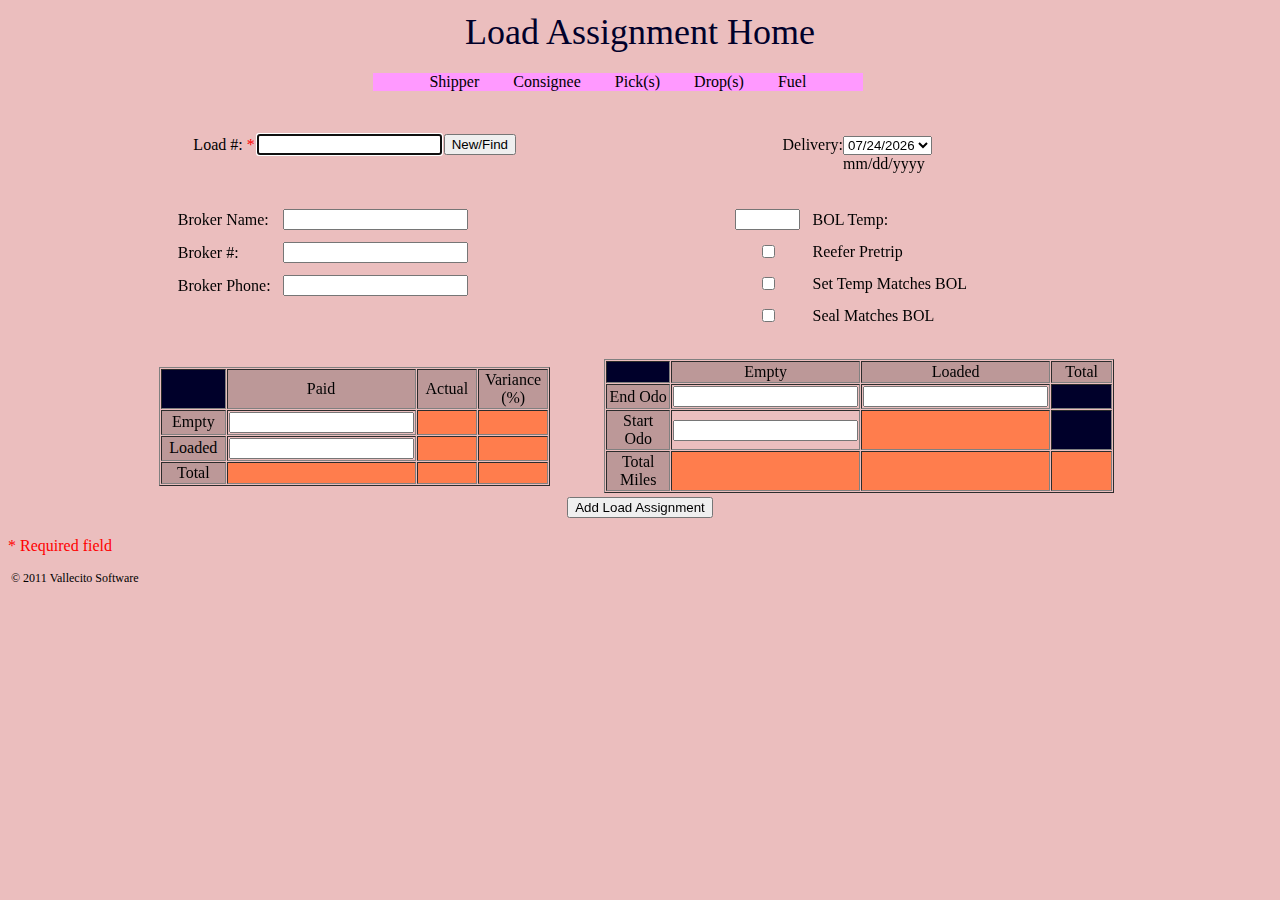
<file: LoadAssignment00.html>
<!doctype html>
<!-- Modified on Apr 26, 2014 08:10:00 PM  -->
<!-- Modified on Mar 16, 2014 11:38:14 PM  -->
<!-- Modified on Jan 29, 2014 11:38:14 AM  -->
<!-- Created on Apr 26, 2011 2:48:54 PM    -->
<html lang="en-US">
  <head><title>Load Assignment</title>
    <meta charset="UTF-8"/>
<!--    <meta name="viewport" content="width=device-width; initial-scale=1.0; maximum-scale=1.0; user-scalable=0;"/>  -->
    <link rel="stylesheet" type="text/css" href="./data/loadassignmentstyle.css" />
    <script type="text/javascript">

    function catchEvent(eventObj, event, eventHandler) {
      if (eventObj.addEventListener) {
        eventObj.addEventListener(event, eventHandler, false);
      } else if (eventObj.attachEvent) {
        event = "on" + event;
        eventObj.attachEvent(event, eventHandler);
      }
    }

    function cancelEvent(evnt) {
      if (evnt.preventDefault) {
        evnt.preventDefault();
        evnt.stopPropagation();
      } else {
        evnt.returnValue = false;
        evnt.cancelBubble = true;
      }
    }

    function setupEvents(evnt) {
      var formObj = document.getElementById("loadForm");
      if ( formObj ) {
        catchEvent(formObj, "submit", validateForm);
      }
    }

    function validateForm (evnt) {
      var theEvent = evnt ? evnt : window.event;
      var target = theEvent.target ? theEvent.target : theEvent.srcElement;
      var inputFlds = document.getElementById("loadForm").getElementsByTagName("input");
      var varNwLd = document.getElementById("varNwLd");
      var varldStrt = document.getElementById("ldStrtDt");
// if a new load set the start date to today's date
      if ( varNwLd.value == "new" ) {
        varldStrt.value = todaysMonth + "/" + todaysDay + "/" + todaysYear;
//        alert("New start date id: " + varldStrt.value + ".");
      }
      else {
//        alert("Old start date is: " + varldStrt.value + ".");
      }
    }

    // loadNumber must be 7 digits
    function validateLoadNumber(evnt) {
      var theEvent = evnt ? evnt : window.event;
      var loadNumberPattern = /^[0-9]*$/g;
      var OK = false;
      if (theEvent.name == "loadNumber") {
        if (loadNumberPattern.test(theEvent.value) && theEvent.value.length == 7) {
          OK = true;
        } else {
          OK = false;
          alert("The Load Number is required and must be composed of 7 digits only.");
          theEvent.value = "";
          cancelEvent(evnt);
        }    
      }
    }

    var days=['01','02','03','04','05','06','07','08','09','10','11','12','13','14',
              '15','16','17','18','19','20','21','22','23','24','25','26','27','28',
              '29','30','31'];
    var daysInMonth=[31,0,31,30,31,30,31,31,30,31,30,31];   
    var todaysdate = new Date();
    var todaysYear = todaysdate.getFullYear();
    var todaysMonth = todaysdate.getMonth()+1;
    var todaysDay = todaysdate.getDate();
 
    function initVariables(evnt) {
      var theEvent = evnt ? evnt : window.event;
      var target = theEvent.target ? theEvent.target : theEvent.srcElement;
//  generate one week of possible delivery dates starting with today's date
      var selectDayFlds = document.getElementById("selectDayOpts").options;
      var oD = new Date(todaysYear, todaysMonth-1, 1);
      var optDate = "";
      oD.od=oD.getDay()+1;
      daysInMonth[1]=(((oD.getFullYear()%100!==0)&&(oD.getFullYear()%4===0))||(oD.getFullYear()%400===0))?29:28;
      dayIdx = todaysDay - 1;
      mnthIdx = todaysMonth - 1;
      yR = todaysYear;
      for (var i = 0; i < selectDayFlds.length; i++ ) {
        optDate = days[mnthIdx] + "/" + days[dayIdx] + "/" + yR;
        selectDayFlds[i].innerHTML = optDate;
        selectDayFlds[i].value = optDate;
        dayIdx++;
        if ( dayIdx+1 > daysInMonth[mnthIdx] ) {
          dayIdx = 0;
          mnthIdx++;
          if ( mnthIdx+1 > 11 ) {
            mnthIdx = 0;
            yR++;
          }
        }
      }
//    selectDayFlds[0].selected = true;
    }

    catchEvent(window, "load", setupEvents);
    catchEvent(window, "load", initVariables);
    
    function checkPaidMiles(evnt) {
      var theEvent = evnt ? evnt : window.event;
      var mileageNumberPattern = /^[0-9]+.?[0-9]*$/g;
      if ( (theEvent.value.length> 0) && !mileageNumberPattern.test(theEvent.value) ) {
        alert('Miles are digits with a whole and optional fractional part seperated by a ".".');
        theEvent.value = "";
        cancelEvent(evnt);  
      }
      else {
        calculatePaidMiles();
      }  
    }
    
    function calculatePaidMiles() {
      var inputFlds = document.getElementById("loadForm").getElementsByTagName("input");
      var emptyPaidIdx = -1;  
      var loadedPaidIdx = -1;  
      var totalPaidIdx = -1;
      var emptyActualIdx = -1;  
      var loadedActualIdx = -1;  
      var totalActualIdx = -1;
      var emptyVarianceIdx = -1;
      var loadedVarianceIdx = -1;
      var totalVarianceIdx = -1;
      var miles = 0;
      var variance = 0;
      for (var i = 0; i < inputFlds.length; i++ ) {
        if (inputFlds[i].type != "submit") {
          switch (inputFlds[i].name) {
          case "emptyPaid":
            emptyPaidIdx = i;
            break;
          case "loadedPaid":
            loadedPaidIdx = i;
            break;
          case "totalPaid":
            totalPaidIdx = i;
            break;
          case "emptyActual":
            emptyActualIdx = i;
            break; 
          case "loadedActual":
            loadedActualIdx = i;
            break; 
          case "totalActual":
            totalActualIdx = i;
            break;
          case "emptyVariance":
            emptyVarianceIdx = i;
            break;
          case "loadedVariance":
            loadedVarianceIdx = i;
            break;
          case "totalVariance":
            totalVarianceIdx = i;
          }
        }
      }
      if ( inputFlds[emptyPaidIdx].value>0 && inputFlds[loadedPaidIdx].value>0 ) {
         var emptyMiles = new Number(inputFlds[emptyPaidIdx].value);
         var loadedMiles = new Number(inputFlds[loadedPaidIdx].value);
         inputFlds[totalPaidIdx].value = inputFlds[emptyPaidIdx].value + inputFlds[loadedPaidIdx].value;
         miles = valueOf(emptyMiles) + valueOf(loadedMiles);
         alert("checking paid miles: "+miles+" total paid: "+inputFlds[totalPaidIdx].value);
        
      }
      if ( inputFlds[emptyActualIdx].value>0 && inputFlds[loadedActualIdx].value>0 ) {
        miles = inputFlds[emptyActualIdx].value + inputFlds[loadedActualIdx].value;
        inputFlds[totalActualIdx].value = miles;
      }
      if ( inputFlds[emptyPaidIdx].value>0 && inputFlds[emptyActualIdx].value>0 ) {
        variance = ((inputFlds[emptyActualIdx].value - inputFlds[emptyPaidIdx].value) / Num(inputFlds[emptyPaidIdx].value)) * 100; 
        inputFlds[emptyVarianceIdx].value = variance.toFixed(1);
      }
      if ( inputFlds[loadedPaidIdx].value>0 && inputFlds[loadedActualIdx].value>0 ) {
        variance = ((inputFlds[loadedActualIdx].value - inputFlds[loadedPaidIdx].value) / inputFlds[loadedPaidIdx].value) * 100;
        inputFlds[loadedVarianceIdx].value = variance.toFixed(1);
      }
      if ( inputFlds[totalPaidIdx].value>0 && inputFlds[totalActualIdx].value>0 ) {
        variance = ((inputFlds[totalActualIdx].value - inputFlds[totalPaidIdx].value) / inputFlds[totalPaidIdx].value) * 100;
        inputFlds[totalVarianceIdx].value = variance.toFixed(1);
      }  
    }
    
    function checkOdoMiles(evnt) {
      var theEvent = evnt ? evnt : window.event;
      var mileageNumberPattern = /^[0-9]+.?[0-9]*$/g;
      if ( (theEvent.value.length>0) && !mileageNumberPattern.exec(theEvent.value) ) {
        alert('Miles are digits with a whole and optional fractional part seperated by a ".".');
        theEvent.value = "";
        cancelEvent(evnt);
      }
      else {
        calculateOdoMiles();
      }
    }
    
    function calculateOdoMiles() {
      var inputFlds = document.getElementById("loadForm").getElementsByTagName("input");
      var emptyPaidIdx = -1;  
      var loadedPaidIdx = -1;  
      var totalPaidIdx = -1;
      var emptyActualIdx = -1;  
      var loadedActualIdx = -1;  
      var totalActualIdx = -1;
      var emptyVarianceIdx = -1;
      var loadedVarianceIdx = -1;
      var totalVarianceIdx = -1;
      var beginingEmptyIdx = -1;
      var endingEmptyIdx = -1;
      var totalEmptyMilesIdx = -1;
      var beginingLoadedIdx = -1;
      var endingLoadedIdx = -1;
      var totalLoadedMilesIdx = -1;
      var totalMilesIdx = -1;

      for (var i = 0; i < inputFlds.length; i++ ) {
        if (inputFlds[i].type != "submit") {
          switch (inputFlds[i].name) {
          case "beginingEmpty":
            beginingEmptyIdx = i;
            break;
          case "endingEmpty":
            endingEmptyIdx = i; 
            break;
          case "totalEmptyMiles":
            totalEmptyMilesIdx = i; 
            break;
          case "beginingLoaded":
            beginingLoadedIdx = i; 
            break;
          case "endingLoaded":
            endingLoadedIdx = i; 
            break;
          case "totalLoadedMiles":
            totalLoadedMilesIdx = i;
            break;
          case "totalMiles":
            totalMilesIdx = i;
            break;
          case "emptyPaid":
            emptyPaidIdx = i;
            break;
          case "loadedPaid":
            loadedPaidIdx = i;
            break;
          case "totalPaid":
            totalPaidIdx = i;
            break;
          case "emptyActual":
            emptyActualIdx = i;
            break; 
          case "loadedActual":
            loadedActualIdx = i;
            break; 
          case "totalActual":
            totalActualIdx = i;
            break;
          case "emptyVariance":
            emptyVarianceIdx = i;
            break;
          case "loadedVariance":
            loadedVarianceIdx = i;
            break;
          case "totalVariance":
            totalVarianceIdx = i;   
          }
        }
      }
      if ( inputFlds[beginingEmptyIdx].value>0 && inputFlds[endingEmptyIdx].value>0 ) { 
        inputFlds[totalEmptyMilesIdx].value = inputFlds[endingEmptyIdx].value - inputFlds[beginingEmptyIdx].value;
        inputFlds[beginingLoadedIdx].value = inputFlds[endingEmptyIdx].value;
        inputFlds[emptyActualIdx].value = inputFlds[totalEmptyMilesIdx].value;  
      }
      if ( inputFlds[beginingLoadedIdx].value>0 && inputFlds[endingLoadedIdx].value>0 ) { 
        inputFlds[totalLoadedMilesIdx].value = inputFlds[endingLoadedIdx].value - inputFlds[beginingLoadedIdx].value;
        inputFlds[loadedActualIdx].value = inputFlds[totalLoadedMilesIdx].value;
      }
      if (inputFlds[totalEmptyMilesIdx].value>0 && inputFlds[totalLoadedMilesIdx].value>0 ) {
        inputFlds[totalMilesIdx].value = inputFlds[totalEmptyMilesIdx].value + inputFlds[totalLoadedMilesIdx].value;
        inputFlds[totalActualIdx].value = inputFlds[totalMilesIdx].value;
      }
      calculatePaidMiles();
    }   
    </script>
  </head>
  <body>
    <form id="loadForm" action="LoadAction00.php" method="post">
      <table border="0" align="center" width="80%">
        <tr><td colspan="6" id="pageTitle">Load Assignment Home</td></tr>
        <tr>
          <td colspan="1">&nbsp;</td>
          <td align="center" colspan="4">
            <div class="menubar">
              <ul>
                <li><a href="pagedloadassignment01.html" tabindex="17">Shipper</a></li>
                <li><a href="pagedloadassignment02.html" tabindex="18">Consignee</a></li>
                <li><a href="pagedloadassignment03.html" tabindex="19">Pick(s)</a></li>
                <li><a href="pagedloadassignment04.html" tabindex="20">Drop(s)</a></li>
                <li><a href="pagedloadassignment05.html" tabindex="21">Fuel</a></li>
              </ul>
            </div>
          </td>
          <td colspan="1">&nbsp;</td>
        </tr>
        <tr>
          <td>&nbsp;</td><td>&nbsp;</td><td>&nbsp;</td>
          <td>&nbsp;</td><td>&nbsp;</td><td>&nbsp;</td>
        </tr>
        <tr>
          <td align="left" colspan="3">
            <table border="0" align="center" cellpadding="1" cellspacing="0">
              <tr>
                <td align="left">Load &#35;:&nbsp;<font color="red" font-size="3em">*</font></td>
                <td align="left">
                  <input type="text" size="20" name="loadNumber" tabindex="1" autofocus onblur="validateLoadNumber(this)" />
                </td>
                <td align="center">
                  <input id="varNwLd" type="hidden" name="loadActionFlag" value="new" />
                  <input id="ldStrtDt" type="hidden" name="loadStartDate" />
                  <input type="submit" name="actionButton1" value="New/Find" tabindex="2" />
                </td>
              </tr>
              <tr>
                <td>&nbsp;</td><td>&nbsp;</td><td>&nbsp;</td>
              </tr>
            </table>
          </td>
          <td colspan="3" align="center">
            <table border="0" cellpadding="0" cellspacing="0">
              <tr>
                <td align="left" valign="top">Delivery:</td>
                <td align="left">
                  <select id="selectDayOpts" name="loadDeliveryDate" tabindex="3" >
                    <option value="01/01/2011">01/01/2011</option>
                    <option value="01/02/2011">01/02/2011</option>
                    <option value="01/03/2011">01/03/2011</option>
                    <option value="01/04/2011">01/04/2011</option>
                    <option value="01/05/2011">01/05/2011</option>
                    <option value="01/06/2011">01/06/2011</option>
                    <option value="01/07/2011">01/07/2011</option>
                  </select>
                </td>
                <td>&nbsp;</td>
              </tr>
              <tr>
                <td>&nbsp;</td>
                <td align="left">mm/dd/yyyy</td>
                <td>&nbsp;</td>
              </tr>
            </table>
          </td>
          <tr>
            <td align="center" colspan="6">&nbsp;</td>
          </tr>
        </tr>
        <tr>
          <td align="left" colspan="3">
            <table border="0" align="center" cellpadding="5">
              <tr>
                <td>Broker Name:</td>
                <td>
                  <input type="text" size="20" name="brokerName" tabindex="4" />
                </td>
                <td>&nbsp;</td><td>&nbsp;</td><td>&nbsp;</td><td>&nbsp;</td>
              </tr>
              <tr>
                <td>Broker #:</td>
                <td>
                  <input type="text" size="20" name="brokerLoadID" tabindex="5" />
                </td>
                <td>&nbsp;</td><td>&nbsp;</td><td>&nbsp;</td><td>&nbsp;</td>
              </tr>
              <tr>
                <td>Broker Phone:</td>
                <td>
                  <input type="text" size="20" name="brokerPhone" tabindex="6" />
                </td>
                <td>&nbsp;</td><td>&nbsp;</td><td>&nbsp;</td><td>&nbsp;</td>
              </tr>
              <tr>
                <td>&nbsp;</td><td>&nbsp;</td><td>&nbsp;</td><td>&nbsp;</td><td>&nbsp;</td><td>&nbsp;</td>
              </tr>
            </table>
          </td>
          <td colspan="3" align="center">
            <table border="0" cellpadding="5">
              <tr>
                <td>
                  <input type="text" size="5" name="loadTemp" tabindex="7" />
                </td>
                <td align="left">BOL Temp:</td>
                <td>&nbsp;</td>
              </tr>
              <tr>
                <td align="center"><input type="checkbox" name="reeferPretripped" value="preTripped" tabindex="8" /></td>
                <td align="left">Reefer Pretrip</td>
                <td>&nbsp;</td>
              </tr>
              <tr>
                <td align="center"><input type="checkbox" name="tempMatches" value="tempChecked" tabindex="9" /></td>
                <td align="left">Set Temp Matches BOL</td>
                <td>&nbsp;</td>
              </tr>
              <tr>
                <td align="center"><input type="checkbox" name="sealMatches" value="sealChecked" tabindex="10" /></td>
                <td align="left">Seal Matches BOL</td>
                <td>&nbsp;</td>
              </tr>
            </table>
          </td>
        </tr>
        <tr>
          <td align="center" colspan="6">&nbsp;</td>
        </tr>
        <tr>
          <td align="center" colspan="3">
            <table border="1" cellspacing="1" cellpadding"3" width="90%">
              <tr>
                <td id="emptyCell" style="width:25%" align="center">&nbsp;</td>
                <td id="titleCell" width="25%" align="center">Paid</td>
                <td id="titleCell" width="25%" align="center">Actual</td>
                <td id="titleCell" width="25%" align="center">Variance (%)</td>
              </tr>
              <tr>
                <td id="titleCell" align="center">Empty</td>
                <td align="center">
                  <input id="eP" type="number" name="emptyPaid" size="8" tabindex="11" 
                        oninput="if(parseInt(eP.value) && parseInt(lP.value)) totalPaid.value=parseInt(eP.value)+parseInt(lP.value);">
                </td>
                <td id="computedCell" align="center">
                  <output for="bOdoE eOdoE" type="number" size="8" name="emptyActual"></output>
                </td>
                <td id="computedCell" align="center">
                  <output for="" type="number" size="8" name="emptyVariance"></output>
                </td>
              </tr>
              <tr>
                <td id="titleCell" align="center">Loaded</td>
                <td align="center">
                  <input id="lP" type="number" size="8" name="loadedPaid" tabindex="12" 
                         oninput="if(parseInt(eP.value) && parseInt(lP.value)) totalPaid.value=parseInt(eP.value)+parseInt(lP.value);" >
                </td>
                <td id="computedCell" align="center">
                  <output for="eOdoE eOdoL" type="number" size="8" name="loadedActual" ></output>
                </td>
                <td id="computedCell" align="center">
                  <output type="number" size="8" name="loadedVariance" ></output>
                </td>
              </tr>
              <tr>
                <td id="titleCell" align="center">Total</td>
                <td id="computedCell" align="center">
                  <output for="eP lP" type="number" size="8" name="totalPaid"></output>
                </td>
                <td id="computedCell" align="center">
                  <output for="bOdoE eOdoE eOdoL" type="number" size="8" name="totalActual" ></output>
                </td>
                <td id="computedCell" align="center">
                  <output for="bOdoE eOdoL" type="number" size="8" name="totalVariance" ></output>
                </td>
              </tr>
            </table>
          </td>
          <td align="center" colspan="3">
            <table border="1" cellspacing="1" cellpadding"3" width="90%">
              <tr>
                <td id="emptyCell" style="width:25%" align="center">&nbsp;</td>
                <td id="titleCell" style="width:25%" align="center">Empty</td>
                <td id="titleCell" style="width:25%" align="center">Loaded</td>
                <td id="titleCell" style="width:25%" align="center">Total</td>
              </tr>
              <tr>
                <td id="titleCell" align="center">End Odo</td>
                <td align="center">
                  <input id="eOdoE" type="number" size="8" name="endingEmpty" tabindex="14" 
                         oninput="if(parseInt(eOdoE.value) && parseInt(bOdoE.value)) {
                                    totalEmptyMiles.value=parseInt(eOdoE.value)-parseInt(bOdoE.value); 
                                    beginingLoaded.value=eOdoE.value;
                                    emptyActual.value=parseInt(eOdoE.value)-parseInt(bOdoE.value);
                                    var perCentage=((emptyActual.value-emptyPaid.value)/emptyPaid.value)*100.0;
                                    emptyVariance.value=perCentage.toFixed(2); }">
                </td>
                <td align="center">
                  <input id="eOdoL" type="number" size="8" name="endingLoaded" tabindex="15" 
                         oninput="if(parseInt(eOdoE.value) && parseInt(eOdoL.value)) {
                                    totalLoadedMiles.value=parseInt(eOdoL.value)-parseInt(eOdoE.value);
                                    loadedActual.value=totalLoadedMiles.value;
                                    totalActual.value=parseInt(eOdoL.value)-parseInt(bOdoE.value);
                                    totalMiles.value=totalActual.value;
                                    var perCentage=((loadedActual.value-loadedPaid.value)/loadedPaid.value)*100.0;
                                    loadedVariance.value=perCentage.toFixed(2);
                                    perCentage=((totalActual.value-totalPaid.value)/totalPaid.value)*100.0;
                                    totalVariance.value=perCentage.toFixed(2); }" >
                </td>
                <td id="emptyCell">&nbsp;</td>
              </tr>
              <tr>
                <td id="titleCell" align="center">Start Odo</td>
                <td align="center">
                  <input id="bOdoE" type="number" size="8" name="beginingEmpty" tabindex="13">
                </td>
                <td id="computedCell" align="center">
                  <output for"eE" type="number" size="8" name="beginingLoaded"></output>
                </td>
                <td id="emptyCell">&nbsp;</td>
              </tr>
              <tr>
                <td id="titleCell" align="center">Total Miles</td>
                <td id="computedCell" align="center">
                  <output for="bOdoE eOdoE" type="text" size="8" name="totalEmptyMiles" ></output>
                </td>
                <td id="computedCell" align="center">
                  <output for="eOdoE eOdoL" type="text" size="8" name="totalLoadedMiles" ></output>
                </td>
                <td id="computedCell" align="center"l>
                  <output for="bOdoE eOdoL" type="text" size="8" name="totalMiles" ></output>
                </td>
              </tr>
            </table>
          </td>
        </tr>
        <tr>
          <td colspan="6" align="center">
             <input type="submit" name="actionButton2" value="Add Load Assignment" tabindex="16" />
          </td>
        </tr>
      </table>
    </form>
    <p><font color="red" font-size="1em">*&nbsp;Required field</font></p>
    <p id="cright">&nbsp;&copy;&nbsp;2011&nbsp;Vallecito Software</p>
  </body>
</html>
</file>
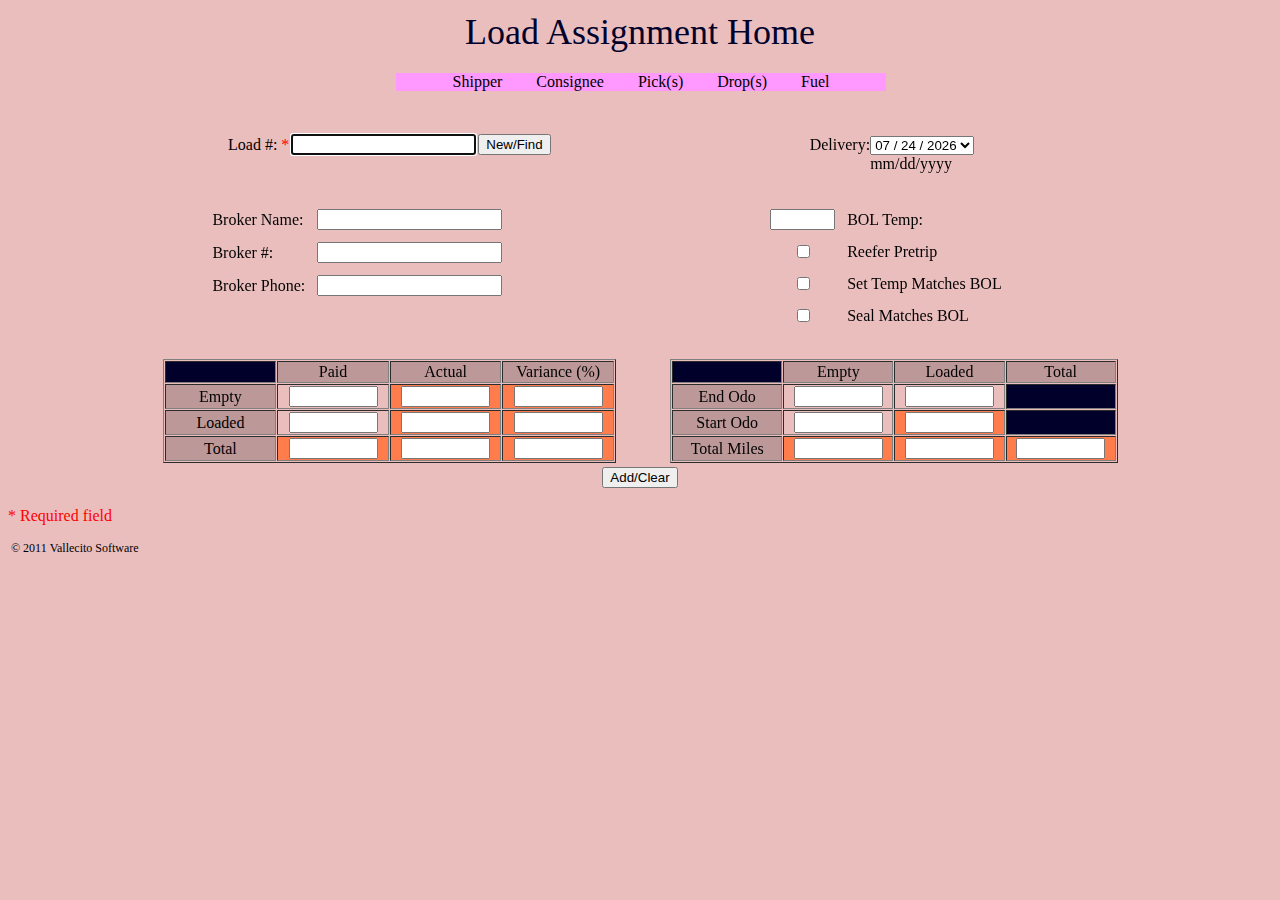
<file: PHP_LoadFormCheck.html>
<!doctype html>
<!-- Modified on Mar 16, 2014 11:38:14 PM  -->
<!-- Modified on Jan 29, 2014 11:38:14 AM  -->
<!-- Created on Apr 26, 2011 2:48:54 PM    -->
<html lang="en-US">
  <head><title>Load Assignment</title>
    <meta charset="UTF-8"/>
<!--    <meta name="viewport" content="width=device-width, initial-scale=1.0, maximum-scale=1.0, user-scalable=0;"/>  -->
    <link rel="stylesheet" type="text/css" href="./data/loadassignmentstyle.css" />
    <script type="text/javascript">

    function catchEvent(eventObj, event, eventHandler) {
      if (eventObj.addEventListener) {
        eventObj.addEventListener(event, eventHandler, false);
      } else if (eventObj.attachEvent) {
        event = "on" + event;
        eventObj.attachEvent(event, eventHandler);
      }
    }

    function cancelEvent(evnt) {
      if (evnt.preventDefault) {
        evnt.preventDefault();
        evnt.stopPropagation();
      } else {
        evnt.returnValue = false;
        evnt.cancelBubble = true;
      }
    }

    function setupEvents(evnt) {
      var formObj = document.getElementById("loadForm");
      if (formObj != null) {
        catchEvent(formObj, "submit", validateForm);
      }
    }

    function validateForm (evnt) {
      var theEvent = evnt ? evnt : window.event;
      var target = theEvent.target ? theEvent.target : theEvent.srcElement;
      var inputFlds = document.getElementById("loadForm").getElementsByTagName("input");
      var varNwLd = document.getElementById("varNwLd");
      var varldStrt = document.getElementById("ldStrtDt");
// if a new load set the start date to today's date
      if ( varNwLd.value == "new" ) {
        varldStrt.value = todaysMonth + "/" + todaysDay + "/" + todaysYear;
//        alert("New start date id: " + varldStrt.value + ".");
      }
      else {
//        alert("Old start date is: " + varldStrt.value + ".");
      }
    }

    // loadNumber must be 7 digits
    function validateLoadNumber(evnt) {
      var theEvent = evnt ? evnt : window.event;
      var loadNumberPattern = /^[0-9]*$/g;
      var OK = false;
      if (theEvent.name == "loadNumber") {
        if (loadNumberPattern.test(theEvent.value) && theEvent.value.length == 7) {
          OK = true;
        } else {
          OK = false;
          alert("The Load Number is required and must be composed of 7 digits only.");
          theEvent.value = "";
          cancelEvent(evnt);
        }    
      }
    }

    var days=['01','02','03','04','05','06','07','08','09','10','11','12','13','14',
              '15','16','17','18','19','20','21','22','23','24','25','26','27','28',
              '29','30','31'];
    var daysInMonth=[31,0,31,30,31,30,31,31,30,31,30,31];   
    var todaysdate = new Date();
    var todaysYear = todaysdate.getFullYear();
    var todaysMonth = todaysdate.getMonth()+1;
    var todaysDay = todaysdate.getDate();
 
    function initVariables(evnt) {
      var theEvent = evnt ? evnt : window.event;
      var target = theEvent.target ? theEvent.target : theEvent.srcElement;
//  generate one week of possible delivery dates starting with today's date
      var selectDayFlds = document.getElementById("selectDayOpts").options;
      var oD = new Date(todaysYear, todaysMonth-1, 1);
      oD.od=oD.getDay()+1;
      daysInMonth[1]=(((oD.getFullYear()%100!=0)&&(oD.getFullYear()%4==0))||(oD.getFullYear()%400==0))?29:28;
      dayIdx = todaysDay - 1;
      mnthIdx = todaysMonth - 1;
      yR = todaysYear;
      for (var i = 0; i < selectDayFlds.length; i++ ) {
        selectDayFlds[i].innerHTML = days[mnthIdx] + " / " + days[dayIdx] + " / " + yR;
        selectDayFlds[i].value = days[mnthIdx] + "/" + days[dayIdx] + "/" + yR;
        dayIdx++;
        if ( dayIdx+1 > daysInMonth[mnthIdx] ) {
          dayIdx = 0;
          mnthIdx++;
          if ( mnthIdx+1 > 11 ) {
            mnthIdx = 0;
            yR++;
          }
        }
      }
//    selectDayFlds[0].selected = true;
    }

    catchEvent(window, "load", setupEvents);
    catchEvent(window, "load", initVariables);
    
    function checkPaidMiles(evnt) {
      var theEvent = evnt ? evnt : window.event;
      var mileageNumberPattern = /^[0-9]+.?[0-9]*$/g;
      if ( (theEvent.value.length> 0) && !mileageNumberPattern.test(theEvent.value) ) {
        alert('Miles are digits with a whole and optional fractional part seperated by a ".".');
        theEvent.value = "";
        cancelEvent(evnt);  
      }
      else {
        calculatePaidMiles();
      }  
    }
    
    function calculatePaidMiles() {
      var inputFlds = document.getElementById("loadForm").getElementsByTagName("input");
      var emptyPaidIdx = -1;  
      var loadedPaidIdx = -1;  
      var totalPaidIdx = -1;
      var emptyActualIdx = -1;  
      var loadedActualIdx = -1;  
      var totalActualIdx = -1;
      var emptyVarianceIdx = -1;
      var loadedVarianceIdx = -1;
      var totalVarianceIdx = -1;
      var miles = 0;
      var variance = 0;
      for (var i = 0; i < inputFlds.length; i++ ) {
        if (inputFlds[i].type != "submit") {
          switch (inputFlds[i].name) {
          case "emptyPaid":
            emptyPaidIdx = i;
            break;
          case "loadedPaid":
            loadedPaidIdx = i;
            break;
          case "totalPaid":
            totalPaidIdx = i;
            break;
          case "emptyActual":
            emptyActualIdx = i;
            break; 
          case "loadedActual":
            loadedActualIdx = i;
            break; 
          case "totalActual":
            totalActualIdx = i;
            break;
          case "emptyVariance":
            emptyVarianceIdx = i;
            break;
          case "loadedVariance":
            loadedVarianceIdx = i;
            break;
          case "totalVariance":
            totalVarianceIdx = i;
          }
        }
      }
      if ( inputFlds[emptyPaidIdx].value>0 && inputFlds[loadedPaidIdx].value>0 ) {
        miles = new Number(Number(inputFlds[emptyPaidIdx].value) + Number(inputFlds[loadedPaidIdx].value));
        inputFlds[totalPaidIdx].value = miles.toString();
      }
      if ( inputFlds[emptyActualIdx].value>0 && inputFlds[loadedActualIdx].value>0 ) {
        miles = new Number(Number(inputFlds[emptyActualIdx].value) + Number(inputFlds[loadedActualIdx].value));
        inputFlds[totalActualIdx].value = miles.toString();
      }
      if ( inputFlds[emptyPaidIdx].value>0 && inputFlds[emptyActualIdx].value>0 ) {
        variance = new Number((Number(inputFlds[emptyActualIdx].value) - Number(inputFlds[emptyPaidIdx].value)) / Number(inputFlds[emptyPaidIdx].value) * 100); 
        inputFlds[emptyVarianceIdx].value = variance.toFixed(1);
      }
      if ( inputFlds[loadedPaidIdx].value>0 && inputFlds[loadedActualIdx].value>0 ) {
        variance = new Number((Number(inputFlds[loadedActualIdx].value) - Number(inputFlds[loadedPaidIdx].value)) / Number(inputFlds[loadedPaidIdx].value) * 100);
        inputFlds[loadedVarianceIdx].value = variance.toFixed(1);
      }
      if ( inputFlds[totalPaidIdx].value>0 && inputFlds[totalActualIdx].value>0 ) {
        variance = new Number((Number(inputFlds[totalActualIdx].value) - Number(inputFlds[totalPaidIdx].value)) / Number(inputFlds[totalPaidIdx].value) * 100);
        inputFlds[totalVarianceIdx].value = variance.toFixed(1);
      }  
    }
    
    function checkOdoMiles(evnt) {
      var theEvent = evnt ? evnt : window.event;
      var mileageNumberPattern = /^[0-9]+.?[0-9]*$/g;
      if ( (theEvent.value.length>0) && !mileageNumberPattern.exec(theEvent.value) ) {
        alert('Miles are digits with a whole and optional fractional part seperated by a ".".');
        theEvent.value = "";
        cancelEvent(evnt);
      }
      else {
        calculateOdoMiles();
      }
    }
    
    function calculateOdoMiles() {
      var inputFlds = document.getElementById("loadForm").getElementsByTagName("input");
      var emptyPaidIdx = -1;  
      var loadedPaidIdx = -1;  
      var totalPaidIdx = -1;
      var emptyActualIdx = -1;  
      var loadedActualIdx = -1;  
      var totalActualIdx = -1;
      var emptyVarianceIdx = -1;
      var loadedVarianceIdx = -1;
      var totalVarianceIdx = -1;
      var beginingEmptyIdx = -1;
      var endingEmptyIdx = -1;
      var totalEmptyMilesIdx = -1;
      var beginingLoadedIdx = -1;
      var endingLoadedIdx = -1;
      var totalLoadedMilesIdx = -1;
      var totalMilesIdx = -1;

      for (var i = 0; i < inputFlds.length; i++ ) {
        if (inputFlds[i].type != "submit") {
          switch (inputFlds[i].name) {
          case "beginingEmpty":
            beginingEmptyIdx = i;
            break;
          case "endingEmpty":
            endingEmptyIdx = i; 
            break;
          case "totalEmptyMiles":
            totalEmptyMilesIdx = i; 
            break;
          case "beginingLoaded":
            beginingLoadedIdx = i; 
            break;
          case "endingLoaded":
            endingLoadedIdx = i; 
            break;
          case "totalLoadedMiles":
            totalLoadedMilesIdx = i;
            break;
          case "totalMiles":
            totalMilesIdx = i;
            break;
          case "emptyPaid":
            emptyPaidIdx = i;
            break;
          case "loadedPaid":
            loadedPaidIdx = i;
            break;
          case "totalPaid":
            totalPaidIdx = i;
            break;
          case "emptyActual":
            emptyActualIdx = i;
            break; 
          case "loadedActual":
            loadedActualIdx = i;
            break; 
          case "totalActual":
            totalActualIdx = i;
            break;
          case "emptyVariance":
            emptyVarianceIdx = i;
            break;
          case "loadedVariance":
            loadedVarianceIdx = i;
            break;
          case "totalVariance":
            totalVarianceIdx = i;   
          }
        }
      }
      if ( inputFlds[beginingEmptyIdx].value>0 && inputFlds[endingEmptyIdx].value>0 ) { 
        inputFlds[totalEmptyMilesIdx].value = new Number(Number(inputFlds[endingEmptyIdx].value) - Number(inputFlds[beginingEmptyIdx].value));
        inputFlds[beginingLoadedIdx].value = new Number(inputFlds[endingEmptyIdx].value);
        inputFlds[emptyActualIdx].value = new Number(inputFlds[totalEmptyMilesIdx].value);  
      }
      if ( inputFlds[beginingLoadedIdx].value>0 && inputFlds[endingLoadedIdx].value>0 ) { 
        inputFlds[totalLoadedMilesIdx].value = new Number(Number(inputFlds[endingLoadedIdx].value) - Number(inputFlds[beginingLoadedIdx].value));
        inputFlds[loadedActualIdx].value = new Number(inputFlds[totalLoadedMilesIdx].value);
      }
      if (inputFlds[totalEmptyMilesIdx].value>0 && inputFlds[totalLoadedMilesIdx].value>0 ) { 
        inputFlds[totalMilesIdx].value = new Number(Number(inputFlds[totalEmptyMilesIdx].value) + Number(inputFlds[totalLoadedMilesIdx].value));
        inputFlds[totalActualIdx].value = new Number(inputFlds[totalMilesIdx].value);
      }
      calculatePaidMiles();
    }
    
    </script>
  </head>
  <body>
    <form id="loadForm" action="PHP_LoadFormCheck.php" method="post">
      <table border="0" align="center" width="80%">
        <tr><td colspan="6" id="pageTitle">Load Assignment Home</td></tr>
        <tr>
          <td colspan="1">&nbsp;</td>
          <td align="center" colspan="4">
            <div class="menubar">
              <ul>
                <li><a href="pagedloadassignment01.html" tabindex="17">Shipper</a></li>
                <li><a href="pagedloadassignment02.html" tabindex="18">Consignee</a></li>
                <li><a href="pagedloadassignment03.html" tabindex="19">Pick(s)</a></li>
                <li><a href="pagedloadassignment04.html" tabindex="20">Drop(s)</a></li>
                <li><a href="pagedloadassignment05.html" tabindex="21">Fuel</a></li>
              </ul>
            </div>
          </td>
          <td colspan="1">&nbsp;</td>
        </tr>
        <tr>
          <td>&nbsp;</td><td>&nbsp;</td><td>&nbsp;</td>
          <td>&nbsp;</td><td>&nbsp;</td><td>&nbsp;</td>
        </tr>
        <tr>
          <td align="left" colspan="3">
            <table border="0" align="center" cellpadding="1" cellspacing="0">
              <tr>
                <td align="left">Load &#35;:&nbsp;<font color="red" font-size="3em">*</font></td>
                <td align="left">
                  <input type="text" size="20" name="loadNumber" tabindex="1" autofocus onblur="validateLoadNumber(this)" />
                </td>
                <td align="center">
                  <input id="varNwLd" type="hidden" name="loadActionFlag" value="new" />
                  <input id="ldStrtDt" type="hidden" name="loadStartDate" />
                  <input type="submit" name="actionButton1" value="New/Find" tabindex="2" />
                </td>
              </tr>
              <tr>
                <td>&nbsp;</td><td>&nbsp;</td><td>&nbsp;</td>
              </tr>
            </table>
          </td>
          <td colspan="3" align="center">
            <table border="0" cellpadding="0" cellspacing="0">
              <tr>
                <td align="left" valign="top">Delivery:</td>
                <td align="left">
                  <select id="selectDayOpts" name="loadDeliveryDate" tabindex="3" >
                    <option value="01/01/2011">01/01/2011</option>
                    <option value="01/02/2011">01/02/2011</option>
                    <option value="01/03/2011">01/03/2011</option>
                    <option value="01/04/2011">01/04/2011</option>
                    <option value="01/05/2011">01/05/2011</option>
                    <option value="01/06/2011">01/06/2011</option>
                    <option value="01/07/2011">01/07/2011</option>
                  </select>
                </td>
                <td>&nbsp;</td>
              </tr>
              <tr>
                <td>&nbsp;</td>
                <td align="left">mm/dd/yyyy</td>
                <td>&nbsp;</td>
              </tr>
            </table>
          </td>
          <tr>
            <td align="center" colspan="6">&nbsp;</td>
          </tr>
        </tr>
        <tr>
          <td align="left" colspan="3">
            <table border="0" align="center" cellpadding="5">
              <tr>
                <td>Broker Name:</td>
                <td>
                  <input type="text" size="20" name="brokerName" tabindex="4" />
                </td>
                <td>&nbsp;</td><td>&nbsp;</td><td>&nbsp;</td><td>&nbsp;</td>
              </tr>
              <tr>
                <td>Broker #:</td>
                <td>
                  <input type="text" size="20" name="brokerLoadID" tabindex="5" />
                </td>
                <td>&nbsp;</td><td>&nbsp;</td><td>&nbsp;</td><td>&nbsp;</td>
              </tr>
              <tr>
                <td>Broker Phone:</td>
                <td>
                  <input type="text" size="20" name="brokerPhone" tabindex="6" />
                </td>
                <td>&nbsp;</td><td>&nbsp;</td><td>&nbsp;</td><td>&nbsp;</td>
              </tr>
              <tr>
                <td>&nbsp;</td><td>&nbsp;</td><td>&nbsp;</td><td>&nbsp;</td><td>&nbsp;</td><td>&nbsp;</td>
              </tr>
            </table>
          </td>
          <td colspan="3" align="center">
            <table border="0" cellpadding="5">
              <tr>
                <td>
                  <input type="text" size="5" name="loadTemp" tabindex="7" />
                </td>
                <td align="left">BOL Temp:</td>
                <td>&nbsp;</td>
              </tr>
              <tr>
                <td align="center"><input type="checkbox" name="reeferPretripped" value="preTripped" tabindex="8" /></td>
                <td align="left">Reefer Pretrip</td>
                <td>&nbsp;</td>
              </tr>
              <tr>
                <td align="center"><input type="checkbox" name="tempMatches" value="tempChecked" tabindex="9" /></td>
                <td align="left">Set Temp Matches BOL</td>
                <td>&nbsp;</td>
              </tr>
              <tr>
                <td align="center"><input type="checkbox" name="sealMatches" value="sealChecked" tabindex="10" /></td>
                <td align="left">Seal Matches BOL</td>
                <td>&nbsp;</td>
              </tr>
            </table>
          </td>
        </tr>
        <tr>
          <td align="center" colspan="6">&nbsp;</td>
        </tr>
        <tr>
          <td align="center" colspan="3">
            <table border="1" cellspacing="1" cellpadding"3" width="90%">
              <tr>
                <td id="emptyCell" style="width:25%" align="center">&nbsp;</td>
                <td id="titleCell" width="25%" align="center">Paid</td>
                <td id="titleCell" width="25%" align="center">Actual</td>
                <td id="titleCell" width="25%" align="center">Variance (%)</td>
              </tr>
              <tr>
                <td id="titleCell" align="center">Empty</td>
                <td align="center"><input type="text" size="8" name="emptyPaid" tabindex="11" onblur="checkPaidMiles(this)" /></td>
                <td id="computedCell" align="center"><input type="text" size="8" name="emptyActual" onfocus="calculatePaidMiles()" /></td>
                <td id="computedCell" align="center"><input type="text" size="8" name="emptyVariance" onfocus="calculatePaidMiles()" /></td>
              </tr>
              <tr>
                <td id="titleCell" align="center">Loaded</td>
                <td align="center"><input type="text" size="8" name="loadedPaid" tabindex="12" onblur="calculatePaidMiles(this)" /></td>
                <td id="computedCell" align="center"><input type="text" size="8" name="loadedActual" onfocus="calculatePaidMiles()" /></td>
                <td id="computedCell" align="center"><input type="text" size="8" name="loadedVariance" onfocus="calculatePaidMiles()" /></td>
              </tr>
              <tr>
                <td id="titleCell" align="center">Total</td>
                <td id="computedCell" align="center"><input type="text" size="8" name="totalPaid" onfocus="calculatePaidMiles()" /></td>
                <td id="computedCell" align="center"><input type="text" size="8" name="totalActual" onfocus="calculatePaidMiles()" /></td>
                <td id="computedCell" align="center"><input type="text" size="8" name="totalVariance" onfocus="calculatePaidMiles()" /></td>
              </tr>
            </table>
          </td>
          <td align="center" colspan="3">
            <table border="1" cellspacing="1" cellpadding"3" width="90%">
              <tr>
                <td id="emptyCell" style="width:25%" align="center">&nbsp;</td>
                <td id="titleCell" style="width:25%" align="center">Empty</td>
                <td id="titleCell" style="width:25%" align="center">Loaded</td>
                <td id="titleCell" style="width:25%" align="center">Total</td>
              </tr>
              <tr>
                <td id="titleCell" align="center">End Odo</td>
                <td align="center"><input type="text" size="8" name="endingEmpty" tabindex="14" onblur="checkOdoMiles(this)" /></td>
                <td align="center"><input type="text" size="8" name="endingLoaded" tabindex="15" onblur="checkOdoMiles(this)" /></td>
                <td id="emptyCell">&nbsp;</td>
              </tr>
              <tr>
                <td id="titleCell" align="center">Start Odo</td>
                <td align="center"><input type="text" size="8" name="beginingEmpty" tabindex="13" onblur="checkOdoMiles(this)" /></td>
                <td id="computedCell" align="center"><input type="text" size="8" name="beginingLoaded" onfocus="calculateOdoMiles()" /></td>
                <td id="emptyCell">&nbsp;</td>
              </tr>
              <tr>
                <td id="titleCell" align="center">Total Miles</td>
                <td id="computedCell" align="center"><input type="text" size="8" name="totalEmptyMiles" onfocus="calculateOdoMiles()" /></td>
                <td id="computedCell" align="center"><input type="text" size="8" name="totalLoadedMiles" onfocus="calculateOdoMiles()" /></td>
                <td id="computedCell" align="center"l><input type="text" size="8" name="totalMiles" onfocus="calculateOdoMiles()" /></td>
              </tr>
            </table>
          </td>
        </tr>
        <tr>
          <td colspan="6" align="center">
            <input type="submit" name="actionButton2" value="Add/Clear" tabindex="16" />
          </td>
        </tr>
      </table>
    </form>
    <p><font color="red" font-size="1em">*&nbsp;Required field</font></p>
    <p id="cright">&nbsp;&copy;&nbsp;2011&nbsp;Vallecito Software</p>
  </body>
</html>
</file>
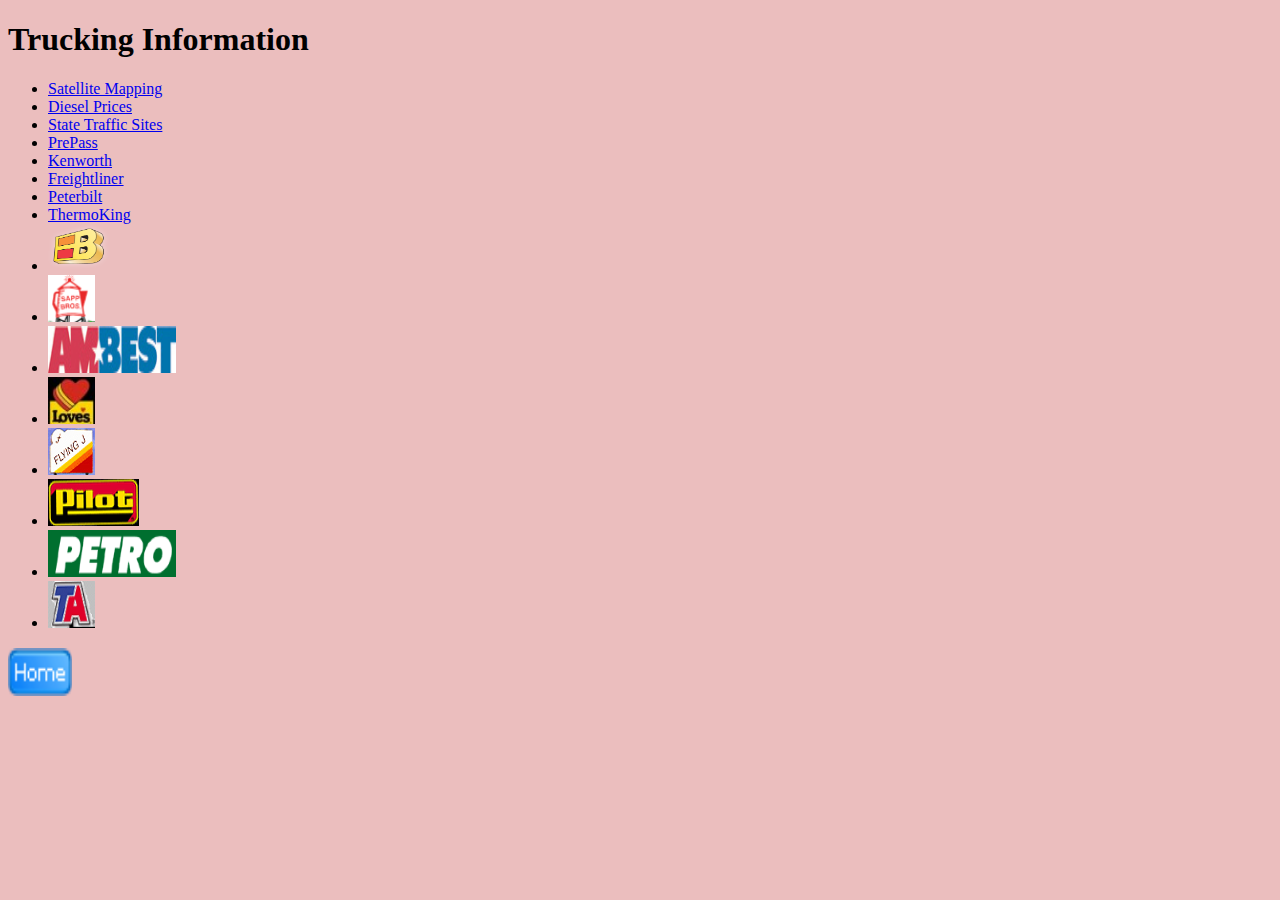
<file: TruckingPage.html>
<?xml version="1.0" encoding="UTF-8"?>
<!DOCTYPE html PUBLIC "-//W3C//DTD XHTML 1.0 Transitional//EN" "http://www.w3.org/TR/xhtml1/DTD/xhtml1-transitional.dtd">
<!-- Repurposed on Feb 21, 2014 Linix server edition -->
<!-- Created on Aug 27, 2009 5:20:38 PM -->
<html>
    <head>
        <title>
            Berta's Trucking Page
        </title>
        <meta name="GENERATOR" content="Arachnophilia 5.3"/>
        <meta name="FORMATTER" content="Arachnophilia 5.3"/>
        <link rel="stylesheet" type="text/css" href="./data/truckingstyle.css" />
        <link href="./images/lorrygreen.ico" rel="shortcut icon" />
    </head>
    <body>
        <div id="header">
            <div id="headerTitle">
                <h1>Trucking Information</h1>
            </div>
            <div id="headerNavBar">
                <ul class="headerNavBar">
                    <li class="headerNavBar"><a href="http://maps.google.com/maps?hl=en&tab=wl/" target="_blank">Satellite Mapping</a></li>
                    <li class="headerNavBar"><a href="http://www.dieselboss.com/fuel.htm/" target="_blank">Diesel Prices</a></li>
                    <li class="headerNavBar"><a href="http://www.fhwa.dot.gov/trafficinfo/index.htm" target="_blank">State Traffic Sites</a></li>
                    <li class="headerNavBar"><a href="http://www.prepass.com/Pages/Home.aspx/" target="_blank">PrePass</a></li>
                    <li class="headerNavBar"><a href="http://www.kenworth.com/" target="_blank">Kenworth</a></li>
                    <li class="headerNavBar"><a href="http://www.freightlinertrucks.com/" target="_blank">Freightliner</a></li>
                    <li class="headerNavBar"><a href="http://www.peterbilt.com/" target="_blank">Peterbilt</a></li>
                    <li class="headerNavBar"><a href="http://www.thermoking.com/dealerlocator/nadselections.asp?country=usa/" target="_blank">ThermoKing</a></li>
                    <li class="headerNavBar">
                        <a href="http://www.sappbrostruckstops.com/" target="_blank">
                            <img src="./images/Bosselman_logo.png" alt="Bosselman" width="64" height="47"/>
                        </a>
                    </li>
                    <li class="headerNavBar">
                        <a href="http://www.sappbrostruckstops.com/" target="_blank">
                            <img src="./images/Sapp2.gif" alt="Sapp Brothers" width="47" height="47"/>
                        </a>
                    </li>
                    <li class="headerNavBar">
                        <a href="http://www.am-best.com/" target="_blank">
                            <img src="./images/ambest.jpg" alt="AM-Best" width="128" height="47"/>
                        </a>
                    </li>
                    <li class="headerNavBar">
                        <a href="http://www.loves.com/" target="_blank">
                            <img src="./images/loves.jpg" alt="Loves" width="47" height="47"/>
                        </a>
                    </li>
                    <li class="headerNavBar">
                        <a href="http://www.flyingj.com/" target="_blank">
                            <img src="./images/flyingj.gif" alt="FlyingJ" width="47" height="47"/>
                        </a>
                    </li>
                    <li class="headerNavBar">
                        <a href="http://www.pilottravelcenters.com/" target="_blank">
                            <img src="./images/Pilot_logo.gif" alt="Pilot" width="91" height="47"/>
                        </a>
                    </li>
                    <li class="headerNavBar">
                        <a href="http://www.petrotruckstops.com/" target="_blank">
                            <img src="./images/petro.gif" alt="Petro" width="128" height="47"/>
                        </a>
                    </li>
                    <li class="headerNavBar">
                        <a href="http://www.tatravelcenters.com/" target="_blank">
                            <img src="./images/ta_logo.gif" alt="TA" width="47" height="47"/>
                        </a>
                    </li>
                </ul>
            </div>  <!-- end Header Navigation  -->
        </div>  <!-- end Header                     -->
        <div id="Body">
        </div>
        <div id="footer">
            <div id="footerLeft">
                <a id="Home" href="Index.html" align="center"><img src="./icons/Home-36-Blue.png" alt="Home" width="64" height="48" /></a>
            </div>
            <div id="footerCenter">
            </div>
            <div id="footerRight">
            </div>
        </div>
    </body>
</html>
</file>
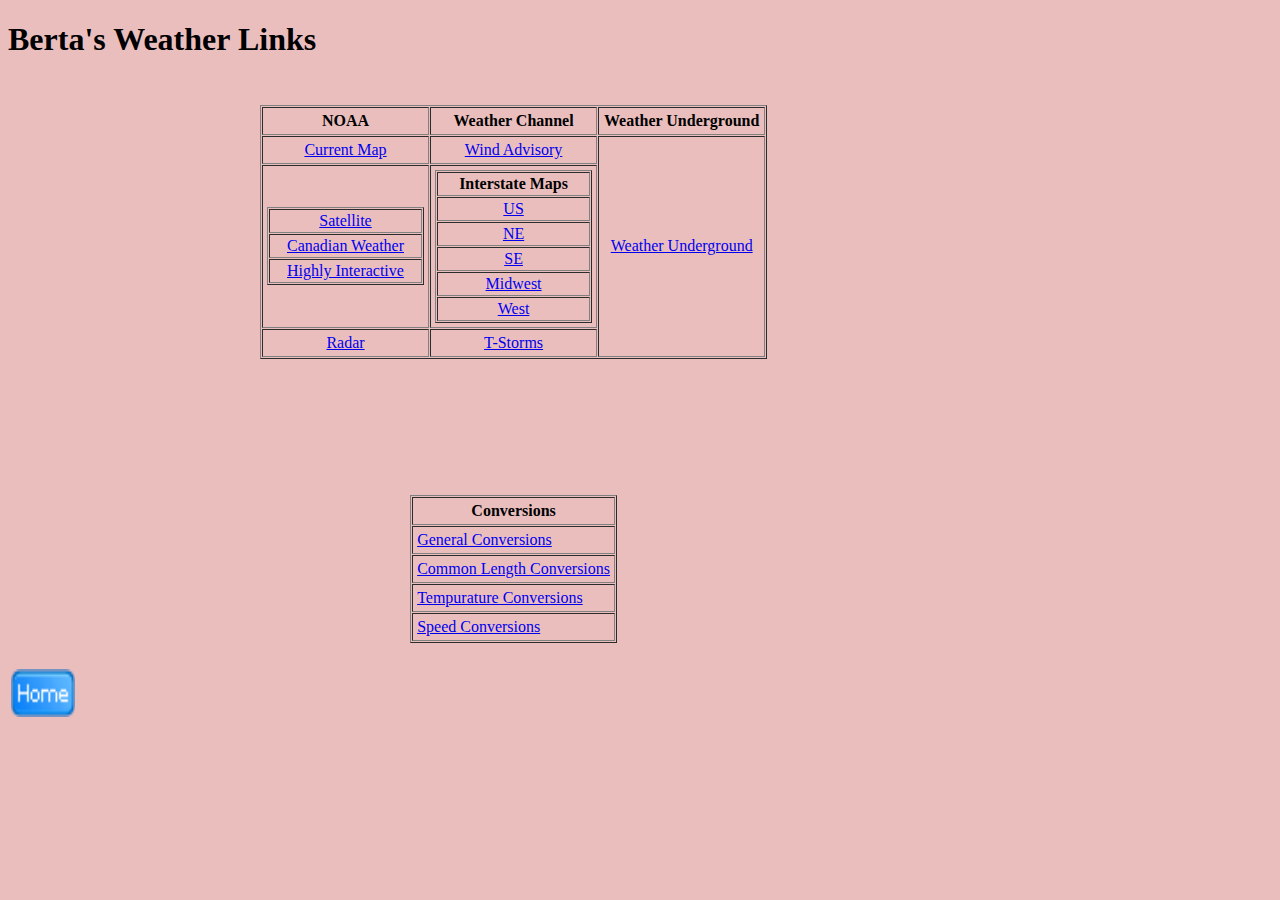
<file: WeatherPage.html>
<!DOCTYPE html >
<!-- Repurposed on Feb 21, 2014 Linix server edition -->
<!-- Created on Aug 27, 2009 5:20:38 PM -->
<html lang="en-US">
    <head>
        <title>
            Berta's Weather Links
        </title>
        <meta name="GENERATOR" content="Arachnophilia 5.3"/>
        <meta name="FORMATTER" content="Arachnophilia 5.3"/>
        <link rel="stylesheet" type="text/css" href="./data/truckingstyle.css" />
        <link href="./images/lorrygreen.ico" rel="shortcut icon" />
    </head>
    <body>
        <div id="header">
            <div id="headerTitle">
            <h1>Berta's Weather Links</h1>
            </div>
            <div id="headerNavBar">
            </div>
        </div>
        <div id="body">
        </div>
        <div id="footer">
            <div id="footerleft">
            </div>
            <div id="footerCenter">
            </div>
            <div id="footerRight">
            </div>
        </div>
        <table width="80%">
            <tr>
                <td width="10%">&nbsp;</td>
                <td width="80%">&nbsp;</td>
                <td width="10%">&nbsp;</td>
            </tr>
            <tr>
                <td>&nbsp;</td>
                <td>
                    <table align="center" border="1" cellpadding="4" cellspacing="1">
                        <tr>
                            <th width="33%">NOAA</th>
                            <th width="33%">Weather Channel</th>
                            <th width="33%">Weather Underground</th>
                        </tr>
                        <tr>
                            <td align="center"><a href="http://www.weather.gov/outlook_tab.php/" target="_blank">Current Map</a></td>
                            <td align="center"><a href="http://www.weather.com/maps/activity/travel/uswindytravel_large.html/" target="_blank">Wind Advisory</a></td>
                            <td align="center" rowspan="3"><a href="http://www.wunderground.com" target="_blank">Weather Underground</a></td>
                        </tr>
                        <tr>
                            <td align="center">
                                <table  width="100%"border="1" cellpadding="2" cellspacing="1">
                                    <tr>
                                        <td align="center"><a href="http://www.weather.gov/sat_tab.php?image=wv/" target="_blank">Satellite</a> </td>
                                    </tr>
                                    <tr>
                                        <td align="center"><a href="http://www.weatheroffice.gc.ca/canada_e.html/" target="_blank">Canadian Weather</a> </td>
                                    </tr>
                                    <tr>
                                        <td align="center"><a href="http://www.wrh.noaa.gov/zoa/mwmap3.php?map=usa" target="_blank">Highly Interactive</a></td>
                                    </tr>
                                </td>
                            </table>
                            <td align="center">
                                <table  width="100%"border="1" cellpadding="2" cellspacing="1">
                                    <th>Interstate Maps</th>
                                    <tr>
                                        <td align="center"><a href="http://www.weather.com/outlook/driving/interstate/regional?reg=us/" target="_blank">US</a></td>
                                    </tr>
                                    <tr>
                                        <td align="center"><a href="http://www.weather.com/maps/activity/travel/northeastustravelweather_large.html/" target="_blank">NE</a></td>
                                    </tr>
                                    <tr>
                                        <td align="center"><a href="http://www.weather.com/maps/activity/travel/southeastustravelweather_large.html/" target="_blank">SE</a></td>
                                    </tr>
                                    <tr>
                                        <td align="center"><a href="http://www.weather.com/maps/activity/travel/midwestustravelweather_large.html/" target="_blank">Midwest</a></td>
                                    </tr>
                                    <tr>
                                        <td align="center"><a href="http://www.weather.com/maps/activity/travel/westustravelweather_large.html/" target="_blank">West</a></td>
                                    </tr>
                                </table>
                            </td>
                        </tr>
                        <tr>
                            <td align="center"><a href="http://nws.noaa.gov/radar_tab.php/" target="_blank">Radar</a></td>
                            <td align="center"><a href="http://www.weather.com/maps/activity/travel/usthunderstormfcst_large.html/" target="_blank">T-Storms</a></td>
                        </tr>
                    </table>
                </td>
            </tr>
            <tr>
                <td>&nbsp;</td>
                <td>&nbsp;</td>
                <td>&nbsp;</td>
            </tr>
            <tr align="center">
                <td>&nbsp;</td>
                <td>&nbsp;</td>
                <td>&nbsp;</td>
            </tr>
            <tr>
                <td>&nbsp;</td><td>&nbsp;</td><td>&nbsp;</td>
            </tr>
            <tr>
                <td>&nbsp;</td>
                <td>&nbsp;</td>
                <td>&nbsp;</td>
            </tr>
            <tr>
                <td>&nbsp;</td><td>&nbsp;</td><td>&nbsp;</td>
            </tr>
            <tr>
                <td>&nbsp;</td><td>&nbsp;</td><td>&nbsp;</td>
            </tr>
            <tr>
                <td></td>
                <td align="center">
                    <table align="center" border="1" cellpadding="4" cellspacing="1">
                        <tr>
                            <th>Conversions
                            </th>
                        </tr>
                        <tr>
                            <td>
                                <a href="http://www.onlineconversion.com" target="_blank">General Conversions</a>
                            </td>
                        </tr>
                        <tr>
                            <td>
                                <a href="http://www.onlineconversion.com/length_common.htm" target="_blank">Common Length Conversions</a>
                            </td>
                        </tr>
                        <tr>
                            <td>
                                <a href="http://www.onlineconversion.com/temperature.htm" target="_blank">Tempurature Conversions</a>
                            </td>
                        </tr>
                        <tr>
                            <td>
                                <a href="http://www.onlineconversion.com/speed_common.htm" target="_blank">Speed Conversions</a>
                            </td>
                        </tr>
                        <!--        <tr>
                            <td>
                                <a href="" target="_blank">Common Length Conversions</a>
                            </td>
                        </tr>
                        <tr>
                            <td>
                                <a href="" target="_blank">Common Length Conversions</a>
                            </td>
                        </tr>
                        <tr>
                            <td>
                                <a href="" target="_blank">Common Length Conversions</a>
                            </td>
                        </tr>
                        <tr>
                            <td>
                                <a href="" target="_blank">Common Length Conversions</a>
                            </td>
                        </tr>  -->
                    </table>
                </td>
                <td></td>
            </tr>
            <tr>
                <td>&nbsp;</td>
                <td>&nbsp;</td>
                <td>&nbsp;</td>
            </tr>
            <tr>
                <td>
                    <a id="Home" href="Index.html" align="center"><img src="./icons/Home-36-Blue.png" alt="Home" width="64" height="48" /></a>
                </td>
                <td>&nbsp;</td>
                <td>&nbsp;</td>
            </tr>
        </table>
        
    </body>
</html>
</file>
<file: data/loadassignmentstyle.css>
body { background-color:#EBBEBE;  }
#emptyCell { background-color:#00002A; }
#titleCell { background-color:#BC9898; }
#computedCell { background-color:#FF7D4D; }
#pageTitle { text-align:center;
            color:#00002A;
            font-size:2.25em; }
#cright { font-size:.75em; }
h2  { text-align:center;
      color:#00002A;  }
.menubar ul { list-style:none; 
              background-color:#FF99FF;
              text-align:center;
              padding:0px;
              width:490px;  }
.menubar ul li { display:inline;  }
.menubar ul li a { /*Increase Clickable Area*/
                   padding:0px;
                   padding-left:15px;
                   padding-right:15px;
                   /*Remove the Underline for the Link*/
                   text-decoration:none;
                   color:#000;
                   background:#FF99FF;  }
  /*On Mouse Over the Link*/
.menubar ul li a:hover { color:#fff;
                         background:#00002A; }
</file>
<file: data/truckingstyle.css>
body { background-color:#EBBEBE;  }
</file>
